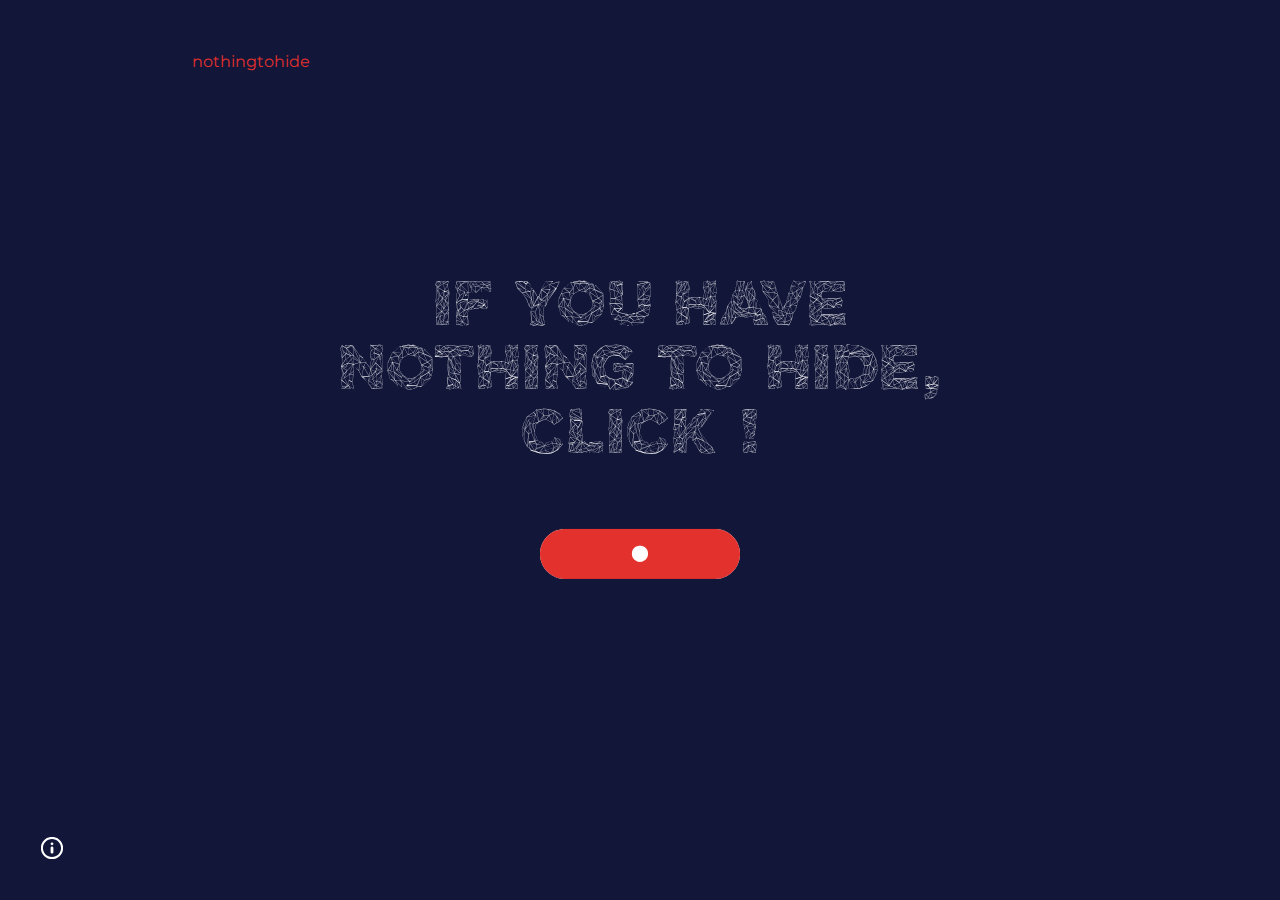
<file: index.html>
<!doctype html>

<html lang="fr">
<head>
	<meta http-equiv="Content-Type" content="text/html; charset=utf-8">
	<title>Nothing To Hide - Digital experience</title>
  <link rel="stylesheet" href="assets/css/style.css">
	<link href="https://fonts.googleapis.com/css?family=Montserrat:300,400,600" rel="stylesheet">
</head>
<body>

	<header>
		<h1 class="title">nothingtohide</h1>
	</header>

  <section id="init" class="visible">
		<div class="middle">
			<h3>If you have nothing to hide, click !</h3>
			<canvas></canvas>
		</div>
  </section>

  <section id="share" class="hidden">
    <div id="results"></div>
  </section>

	<div id="blur" class="hidden"></div>

	<div id="infos">
		<i class="icon"></i>
		<div id="box" class="hidden">
			<div class="text">
				<h4>Informations</h4>
				<p>This experience is available only from Chrome 30+ and Mozilla Firefox 20+. Safari 6+ and IE9 + are supported if Flash Player is enabled.</p>
				<p>Unfortunately, it is not available on some mobiles, few browsers do not yet support our scripts.</p>
				<p>We do not store any images, they are stored in your browser cache and disappear as soon as you leave the site.</p>
				<p>This experience was conceived on the occasion of the projection of the film <b>Nothing to hide</b> @ l'IUT Bordeaux Montaigne.</p>
				<p>Developped with <i class="heart"></i> by <a href="#">Bastien ROBERT</a> & <a href="#">Joshua RICHARD</a>.</p>
			</div>
			<div class="close">Fermer la fenetre</div>
		</div>
	</div>

  <!-- Just to init the webcam -->
	<div id="my_camera" style="display:none;"></div>
  <!-- Webcam scripts -->
  <script src="assets/js/webcam.min.js"></script>
  <script src="assets/js/app.js"></script>
  <script src="assets/js/button.js"></script>
  <noscript>
    Activez le JS pour pourvoir lancer l'expérience !
  </noscript>
</body>
</html>
</file>
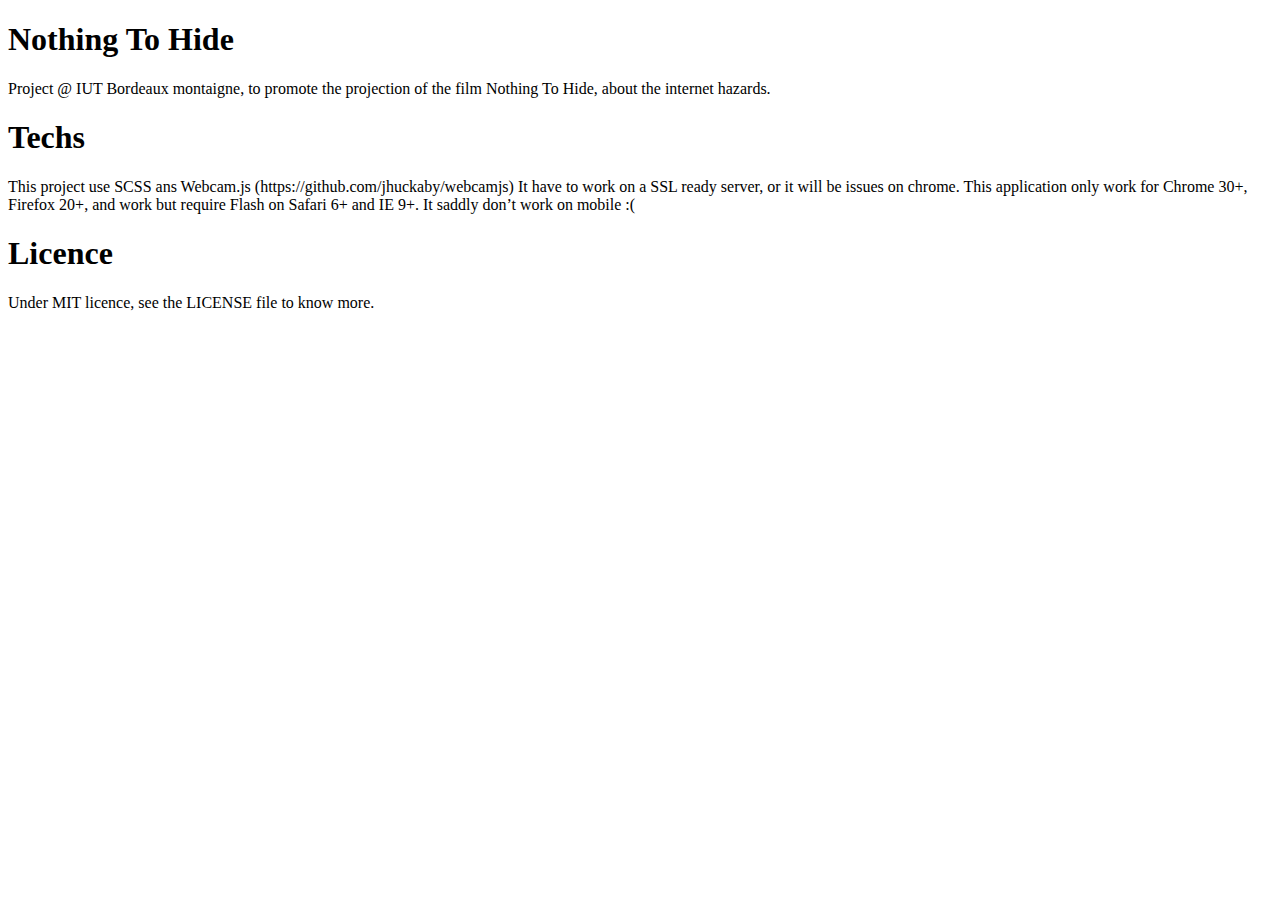
<file: README.html>
<!DOCTYPE html>
<html>
<head>
	<meta charset="utf-8"/>
</head>
<body>
<h1 id="nothingtohide">Nothing To Hide</h1>

<p>Project @ IUT Bordeaux montaigne, to promote the projection of the film Nothing To Hide, about the internet hazards.</p>

<h1 id="techs">Techs</h1>

<p>This project use SCSS ans Webcam.js (https://github.com/jhuckaby/webcamjs)
It have to work on a SSL ready server, or it will be issues on chrome.
This application only work for Chrome 30+, Firefox 20+, and work but require Flash on Safari 6+ and IE 9+.
It saddly don&#8217;t work on mobile :(</p>

<h1 id="licence">Licence</h1>

<p>Under MIT licence, see the LICENSE file to know more.</p>

</body>
</html>
</file>
<file: assets/css/style.css>
/***************
RESET CSS
***************/
html, body, div, span, applet, object, iframe, h1, h2, h3, h4, h5, h6, p, blockquote, pre, a, abbr, acronym, address, big, cite, code, del, dfn, em, img, ins, kbd, q, s, samp, small, strike, strong, sub, sup, tt, var, b, u, i, center, dl, dt, dd, ol, ul, li, fieldset, form, label, legend, table, caption, tbody, tfoot, thead, tr, th, td, article, aside, canvas, details, embed, figure, figcaption, footer, header, hgroup, menu, nav, output, ruby, section, summary, time, mark, audio, video {
  border: 0;
  font-size: 100%;
  font: inherit;
  vertical-align: baseline;
  margin: 0;
  padding: 0; }

article, aside, details, figcaption, figure, footer, header, hgroup, menu, nav, section {
  display: block; }

body {
  line-height: 1; }

ol, ul {
  list-style: none; }

blockquote, q {
  quotes: none; }

blockquote:before, blockquote:after, q:before, q:after {
  content: none; }

table {
  border-collapse: collapse;
  border-spacing: 0; }

a {
  text-decoration: none; }

/***************
FONTS
***************/
@font-face {
  font-family: 'polya';
  src: url("../fonts/POLYA.otf"); }

/***************
GLOBAL
***************/
body {
  font-family: Helvetica, sans-serif;
  background-color: #121639; }

#share,
#init {
  width: 100vw;
  height: 100vh; }

.hidden {
  display: none; }

.visible {
  display: inherit; }

header h1 {
  color: #E3312D;
  padding-top: 6vh;
  margin-left: 15vw;
  font-family: 'Montserrat', sans-serif;
  position: absolute; }

#share #results {
  position: absolute;
  width: 100vw;
  height: 100vh; }
  #share #results img {
    width: 45vw;
    height: 60vh;
    object-fit: cover;
    left: 50%;
    top: 13vh;
    position: absolute;
    transform: translateX(-50%);
    border: 1.4em solid #FFF;
    border-bottom: 5em solid #FFF; }

#share .blur {
  position: absolute;
  width: 100vw;
  height: 100vh;
  background-color: rgba(44, 62, 80, 0.2); }
  #share .blur .details {
    position: absolute;
    top: 50vh;
    left: 50vw;
    transform: translateX(-50%) translateY(-50%); }

#share .text {
  padding-top: 10vh;
  z-index: -1;
  position: relative; }
  #share .text h5 {
    font-size: 7.5vh;
    color: rgba(227, 49, 45, 0.6);
    font-family: 'Montserrat';
    position: absolute;
    transform: translateX(-100%);
    left: 0; }

#init .middle {
  position: absolute;
  top: 50%;
  left: 50%;
  transform: translateX(-50%) translateY(-50%);
  text-align: center; }
  #init .middle h3 {
    font-size: 4em;
    color: #FFF;
    font-family: 'polya', sans-serif;
    margin-bottom: .3em; }

#infos i.icon {
  position: absolute;
  bottom: 3.2vw;
  left: 3.2vw;
  height: 1.7vw;
  width: 1.7vw;
  background-position: center;
  background-repeat: no-repeat;
  background-size: contain;
  background-image: url("../icons/information.svg"); }

#infos #box {
  position: absolute;
  top: 50%;
  left: 50%;
  transform: translateX(-50%) translateY(-50%);
  background-color: #FFF;
  border-radius: 3px;
  width: 40vw;
  font-family: 'Montserrat', sans-serif; }
  #infos #box .text {
    padding: 2em 3em; }
    #infos #box .text h4 {
      padding-bottom: 1em;
      text-align: center;
      display: block;
      font-size: 1.3em;
      font-weight: 600; }
    #infos #box .text p {
      padding-bottom: .8em;
      font-weight: 300; }
      #infos #box .text p b {
        font-weight: 400; }
      #infos #box .text p a {
        font-weight: 400;
        color: #C34489; }
  #infos #box .close {
    text-align: center;
    display: block;
    color: #FFF;
    background-color: #e74c3c;
    padding: 1em 0;
    border-radius: 0 0 3px 3px;
    font-size: 1em;
    cursor: pointer; }

#blur {
  position: absolute;
  height: 100vh;
  width: 100vw;
  top: 0;
  background-color: rgba(0, 0, 0, 0.3); }
</file>
